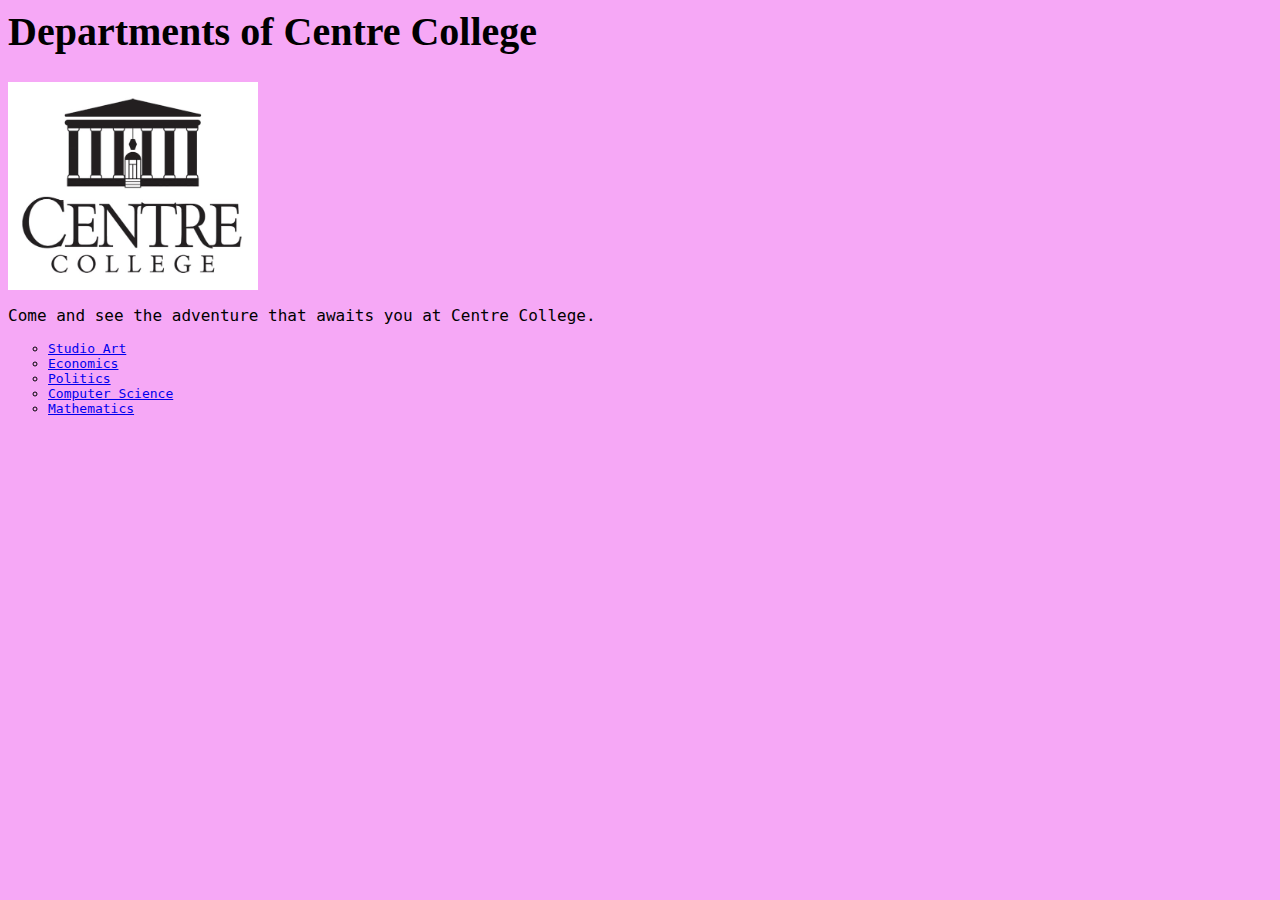
<file: SiteA/index.html>
<html>
  <head>
    <title>Departmental Page</title>
       <link rel="stylesheet" type="text/css" href="css/siteA.css"/>
  </head>
  <body id="landing">
    <h1>Departments of Centre College</h1>
    <img src="pics/stacked_logo_RGB.jpg" class="centre" alt="logo"/>
    <p>Come and see the adventure that awaits you at Centre College.</p>
    
    <ul class="navigation">
    <li><a href="DivI/studioArt.html">Studio Art</a></li>
      <li><a href="DivII/Economics.html">Economics</a></li>
      <li><a href="DivII/Politics.html">Politics</a></li>
      <li><a href="DivIII/ComputerScience.html">Computer Science</a></li>
      <li><a href="DivIII/Mathematics.html">Mathematics</a></li>
    </ul>
  </body>
</html>
</file>
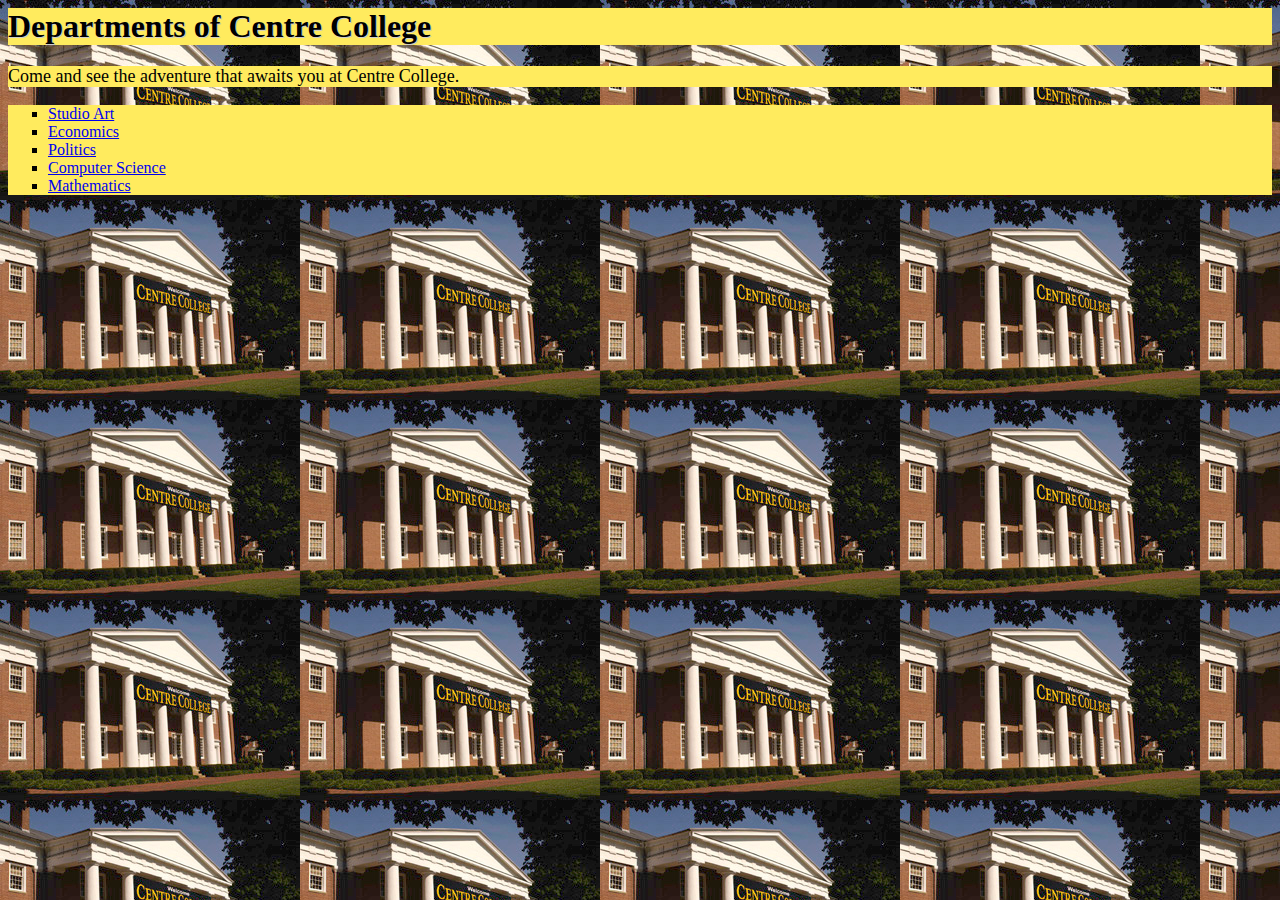
<file: SiteB/index.html>
<html>
  <head>
    <title>Departmental Page</title>
       <link rel="stylesheet" type="text/css" href="css/siteB.css"/>
  </head>
  <body id="landing">
    <h1 id="landingh">Departments of Centre College</h1>
    
    <p id="landingp">Come and see the adventure that awaits you at Centre College.</p>
    
    <ul class="navigation">
    <li><a id="one" href="DivI/studioArt.html">Studio Art</a></li>
      <li><a id="two" href="DivII/Economics.html">Economics</a></li>
      <li><a id="three" href="DivII/Politics.html">Politics</a></li>
      <li><a id="four" href="DivIII/ComputerScience.html">Computer Science</a></li>
      <li><a id="five" href="DivIII/Mathematics.html">Mathematics</a></li>
    </ul>
  </body>
</html>
</file>
<file: SiteA/css/siteA.css>
#StudioArt {
  
    background-color: #D7A8F6;
}
#Economics {
  
    background-color: #A8F6EC;
}
#Politics {
  
    background-color: #CCF6A8
}
#ComputerScience {
    background-color: #F6BBA8; 
}

#Mathematics {
    background-color: #F6EFA8;
}

#landing {
    background-color: #F6A8F6;
}
img.centre {
    width: 250px;
    }
h1 {
font-family: fantasy;
    font-size: 40
}

body {
    font-family: monospace
}
img.mcallister {
    width: 100; 
}
#judith {
    width: 100;
}

ul {
    list-style-type: circle;
}
table:hover {
    background-color: floralwhite;
 
}

th {
    border-bottom: 2px  solid black;
    font-size: 20;
}
p {
    font-size: 16
}
</file>
<file: SiteB/css/siteB.css>
#jia {
    width: 100;
}
img.mcallister{
    width: 100;
}
#landing {
    background-image: url(../../SiteA/pics/centre.jpg);
}
#landingh {
    background-color: #FFEB5E;
    text-shadow: 1px 1px 0px #CDCDCD;
}
.navigation {
    list-style: square
}
#landingp {
    background-color: #FFEB5E;
}
.navigation {
    background-color: #FFEB5E;
}
#four:hover {
    background-color: white;
}
#one:hover {
    background-color: white;
}
#two:hover {
    background-color: white;
}
#three:hover {
    background-color: white;
}
#five:hover {
    background-color: white;
}
.program {
    text-shadow: 2px 2px 0px #FFEB5E;
    font-family: Helvetica;
    font-size: 45;
}
#StudioArt {
    background-color: #E09487;
}
.table {
    background-color: rgba(255,255,255,0.5);
    border: 2px solid #000000;
}
.table:hover {
    background-color: white;
}
th {
    border-bottom: 3px  solid #FFEB5E;
    font-size: 25;
    font-family: Palatino;}
td {
    font-size: 18;
    font-family: Palatino;
}
td:hover {
    background-color: #FFEB5E
}
p {
    font-size: 18;
    font-family: Palatino;
}
#Economics {
    background-color: #E0AD87
}
#Politics {
    background-color: #E0BD87
}
#ComputerScience {
    background-color: #E0CE87
}
#Mathematics {
    background-color: #DCE087
}
</file>
